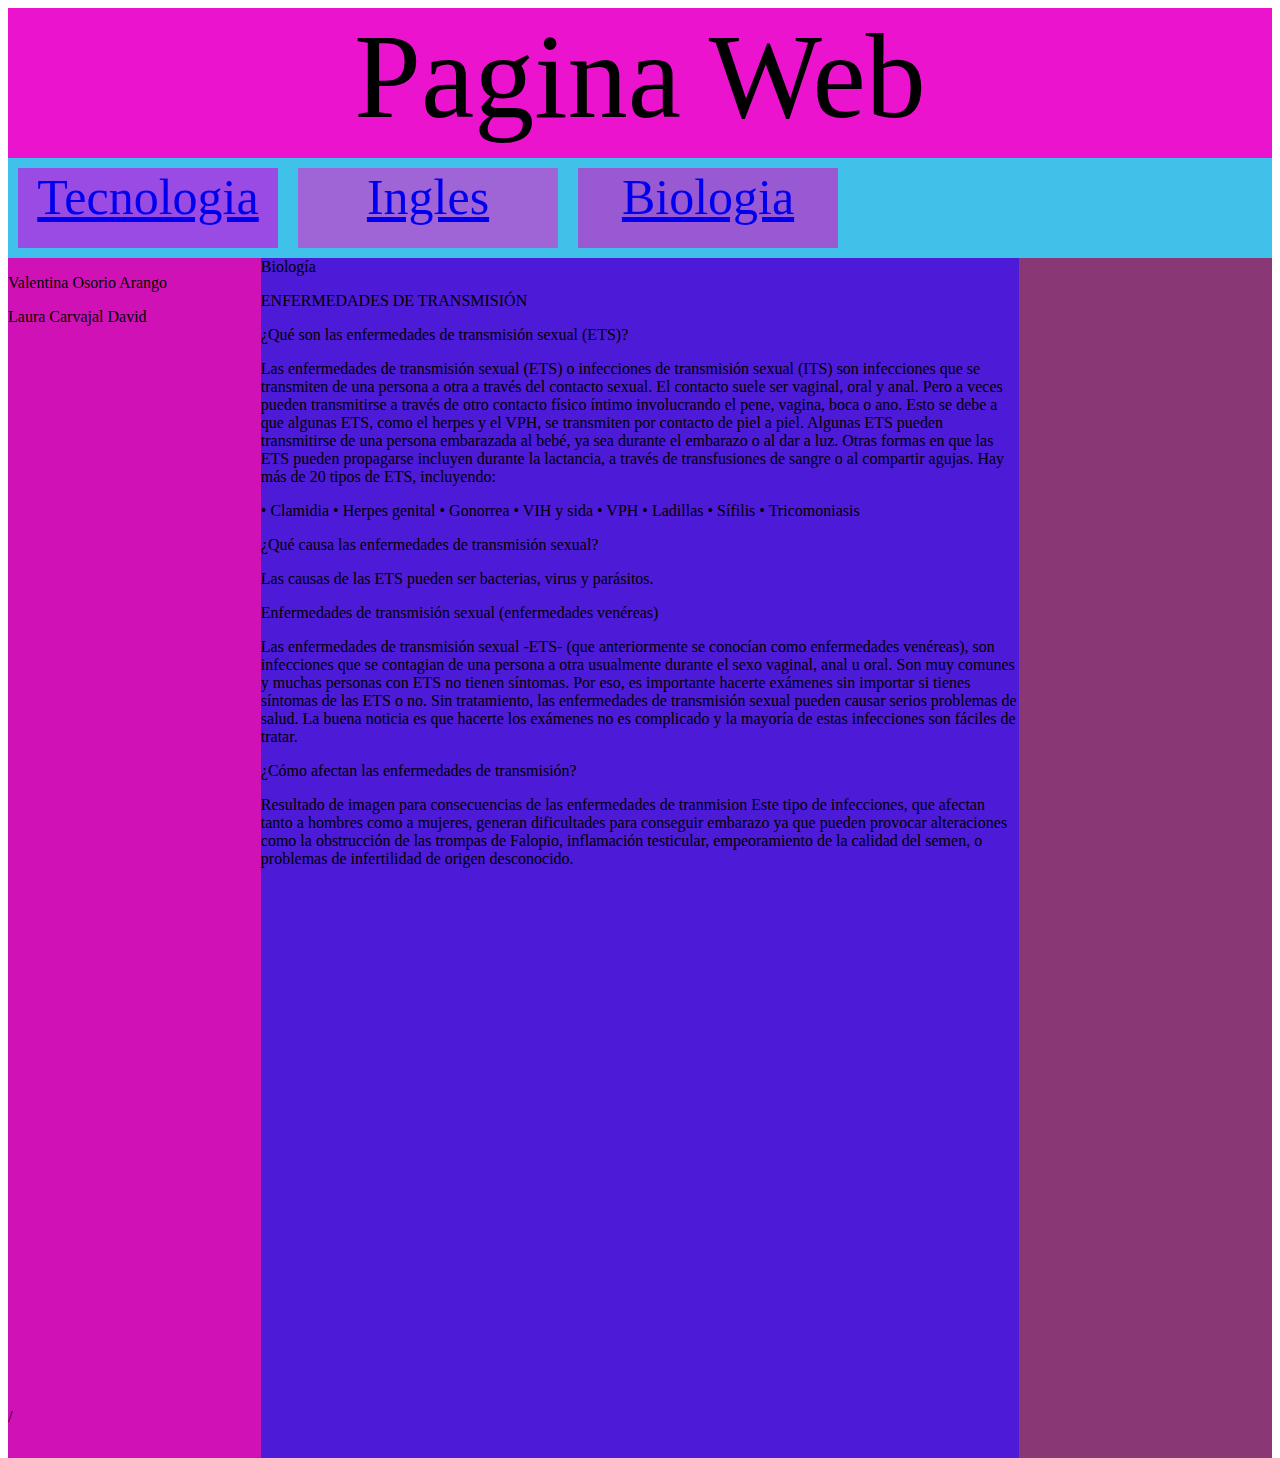
<file: biologia.html>
<! DOCTYPE html>
<html lang="es">
<cabeza>
    <meta charset="UTF-8">
    <meta http-equiv="X-UA-Compatible" content="IE=edge">
    <meta name="viewport" content="width=device-width, initial-scale=1.0">
    <title>Documento</title>
    <link rel="stylesheet" href="temas.css">
</cabeza>
<cuerpo>
    <div class="encabezado">
        <div class="menu">Pagina Web</div>
        <div class="menu2"> 

            <div class="tecnologia">
                <a href="index.html">Tecnologia</a >
            </Div>
            <div class="ingles">
                <a href="ingles.html">Ingles</a >
            </Div>
            <div class="biologia">
                <a href="biologia.html">Biologia</a >
            </Div>
        </Div>
        <div class="contenedor">
            <div class="izq">
                <p>Valentina Osorio Arango</p>
                <p>Laura Carvajal David</p>
                
            </Div>
            <div class="center">
                Biología

                <p>ENFERMEDADES DE TRANSMISIÓN</p>

                <p>¿Qué son las enfermedades de transmisión sexual (ETS)?</p>

                <p>Las enfermedades de transmisión sexual (ETS) o infecciones de transmisión sexual (ITS) son infecciones que se transmiten de una persona a otra a través del contacto sexual. El contacto suele ser vaginal, oral y anal. Pero a veces pueden transmitirse a través de otro contacto físico íntimo involucrando el pene, vagina, boca o ano. Esto se debe a que algunas ETS, como el herpes y el VPH, se transmiten por contacto de piel a piel.
Algunas ETS pueden transmitirse de una persona embarazada al bebé, ya sea durante el embarazo o al dar a luz. Otras formas en que las ETS pueden propagarse incluyen durante la lactancia, a través de transfusiones de sangre o al compartir agujas.
Hay más de 20 tipos de ETS, incluyendo:</p>
        
<p>•	Clamidia
•	Herpes genital
•	Gonorrea
•	VIH y sida
•	VPH
•	Ladillas
•	Sífilis
•	Tricomoniasis</p>

<p>¿Qué causa las enfermedades de transmisión sexual?</p>

Las causas de las ETS pueden ser bacterias,  virus y parásitos.</p>

<p>Enfermedades de transmisión sexual (enfermedades venéreas)</p>
<p>Las enfermedades de transmisión sexual -ETS- (que anteriormente se conocían como enfermedades venéreas), son infecciones que se contagian de una persona a otra usualmente durante el sexo vaginal, anal u oral. Son muy comunes y muchas personas con ETS no tienen síntomas. Por eso, es importante hacerte exámenes sin importar si tienes síntomas de las ETS o no. Sin tratamiento, las enfermedades de transmisión sexual pueden causar serios problemas de salud. La buena noticia es que hacerte los  exámenes no es complicado y la mayoría de estas infecciones son fáciles de tratar.</p>

<p>¿Cómo afectan las enfermedades de transmisión?</p>
<p>Resultado de imagen para consecuencias de las enfermedades de tranmision
Este tipo de infecciones, que afectan tanto a hombres como a mujeres, generan dificultades para conseguir embarazo ya que pueden provocar alteraciones como la obstrucción de las trompas de Falopio, inflamación testicular, empeoramiento de la calidad del semen, o problemas de infertilidad de origen desconocido.</p>

            </div>
            <div class="derecha"></div>
        </Div>
    </Div>
</cuerpo>
/</html>
</file>
<file: temas.css>
.encabezado{
    background-color: rgb(238, 41, 238);
    width: 100%;
    height: 1400px   ;
}
.menu{
    background-color: rgb(236, 19, 207);
    width: 100%;
    height: 150px;
    font-size: 120px;
    text-align: center;
    font-family: Georgia, 'Times New Roman', Times, serif;
}
.menu2{
    background-color: rgb(63, 193, 233);
    width: 100%;
    height: 100px;
    display: flex;
}
.Tecnologia{
    background-color: rgb(154, 75, 228);
    width: 260px;
    height: 80px;
    margin: 10px;
    font-size: 50px;
    text-align: center;
}
.Biologia{
    background-color: rgb(152, 89, 211);
    width: 260px;
    height: 80px;
    margin: 10px;
    font-size: 50px;
    text-align: center;
}
.Ingles{
    background-color: rgb(159, 100, 214);
    width: 260px;
    height: 80px;
    margin: 10px;
    font-size: 50px;
    text-align: center;
}
.contenedor{
    background-color: black;
    width: 100%;
    height: 1200px;
    display: flex;
}
.izq{
    background-color: rgb(207, 17, 182);
    width: 20%;
    height: 1200px;
}
.center{
    background-color: rgb(77, 26, 216);
    width: 60%;
    height: 1200px;
}
.derecha{
    background-color: rgb(138, 56, 117);
    width: 20%;
    height: 1200px;
}
</file>
